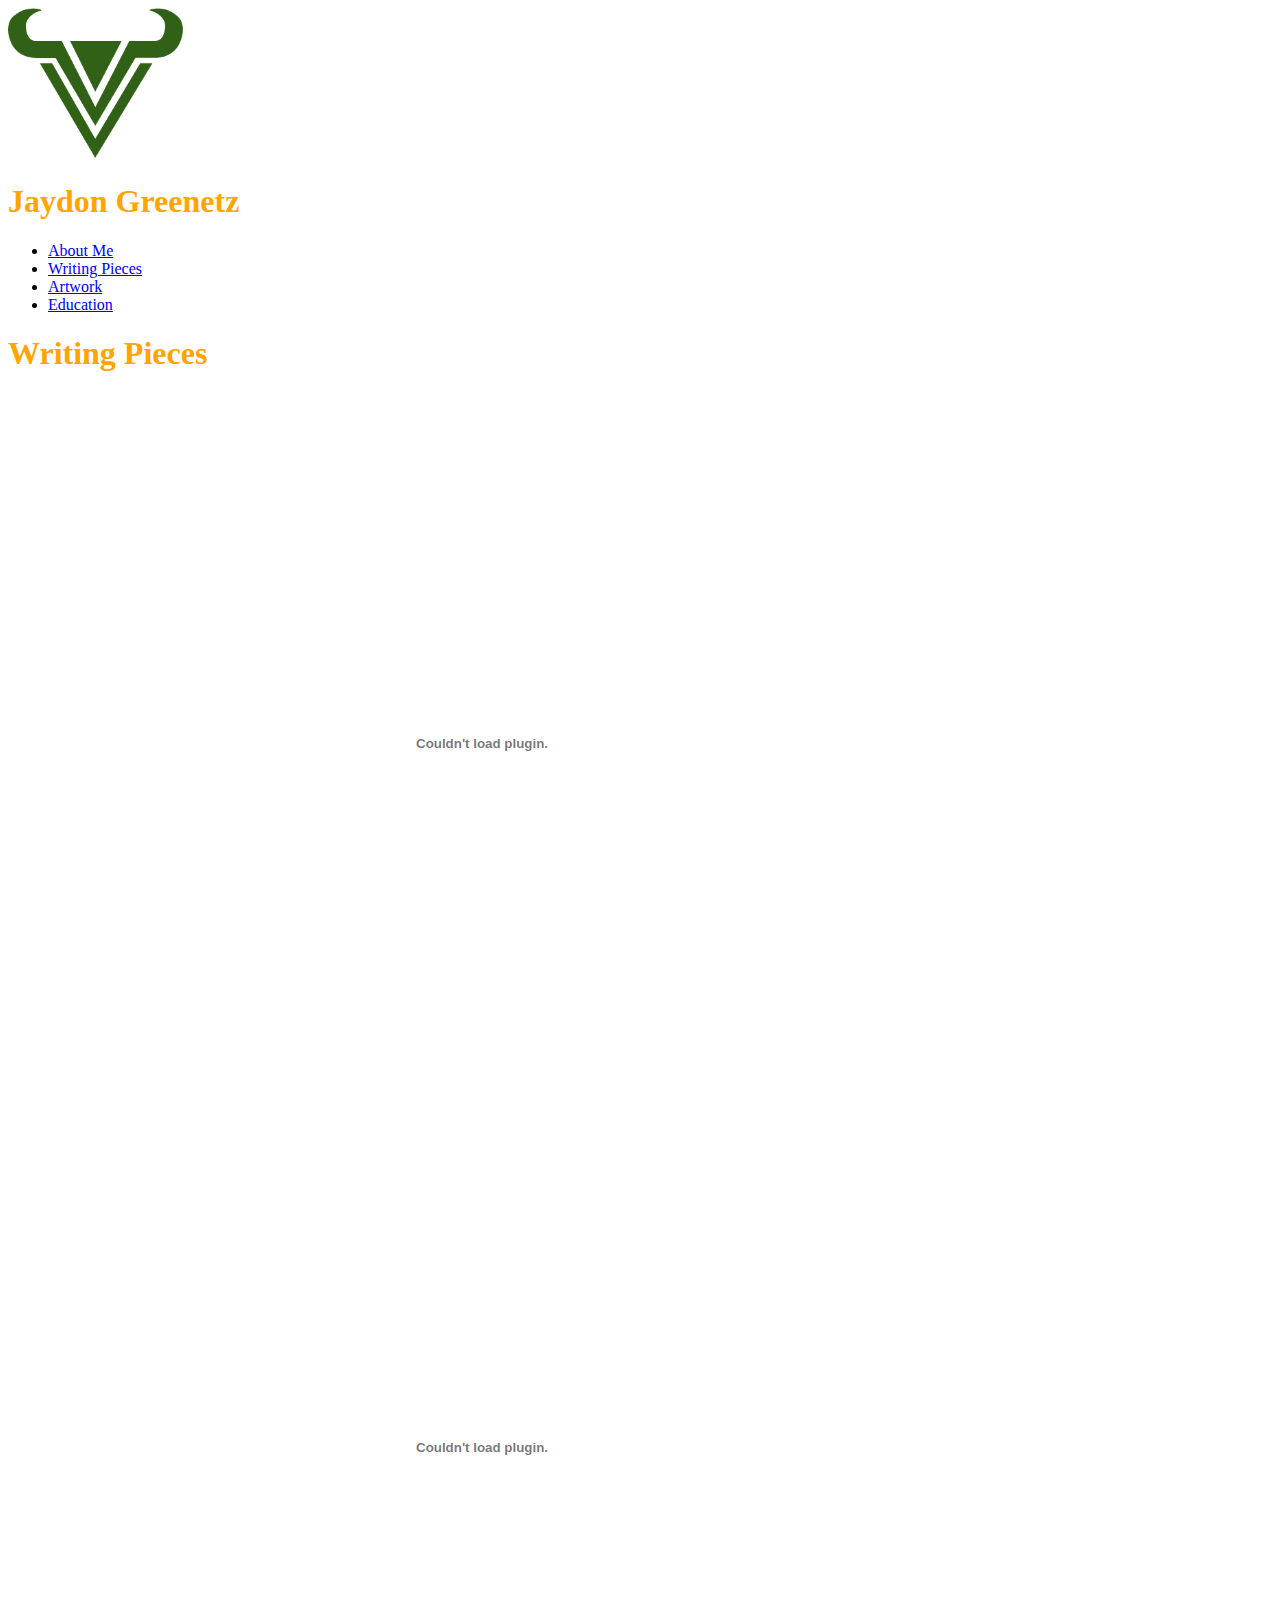
<file: wp.html>
<!DOCTYPE html>
<html lang="en">
<head>
    <meta charset="UTF-8">
    <meta name="viewport" content="width=device-width, initial-scale=1.0">
    <title>Jaydon's Writing Pieces</title>
    <link rel="stylesheet" href="css/style.css" type="text/css">
</head>
<body>
    <div id="main_container">
        <!-- Introduction Section -->
        <div id="introduction">
            <!-- Header Section -->
            <div id="header">
                <!-- Logo Section -->
                <div id="logosection">
                    <img id="logo" src="image/logo.png" alt="my-logo" height="150">
                </div>

                <!-- Name Section -->
                <div id="name">
                    <h1 id="my-name">Jaydon Greenetz</h1>
                </div>
            </div>

            <!-- Navigation Bar -->
            <div id="nav-bar">
                <ul id="nav-list">
                    <li><a href="index.html">About Me</a></li>
                    <li><a href="wp.html">Writing Pieces</a></li>
                    <li><a href="index.html#Artwork-title">Artwork</a></li>
                    <li><a href="index.html#education">Education</a></li>
                </ul>
            </div>
        </div>    

        <!-- Writing Pieces Section -->
        <div id="wpmain">
            <h1>Writing Pieces</h1>
        </div>    

        <!-- Embedded PDFs -->
        <embed id="mouse" src="Steamboat Willie’s Carnage.pdf" type="application/pdf" width="75%" height="700px">
        <embed id="poems" src="Poems.pdf" type="application/pdf" width="75%" height="700px">
    </div>
</body>
</html>
</file>
<file: css/style.css>
h1 {
    color:orange
}
</file>
